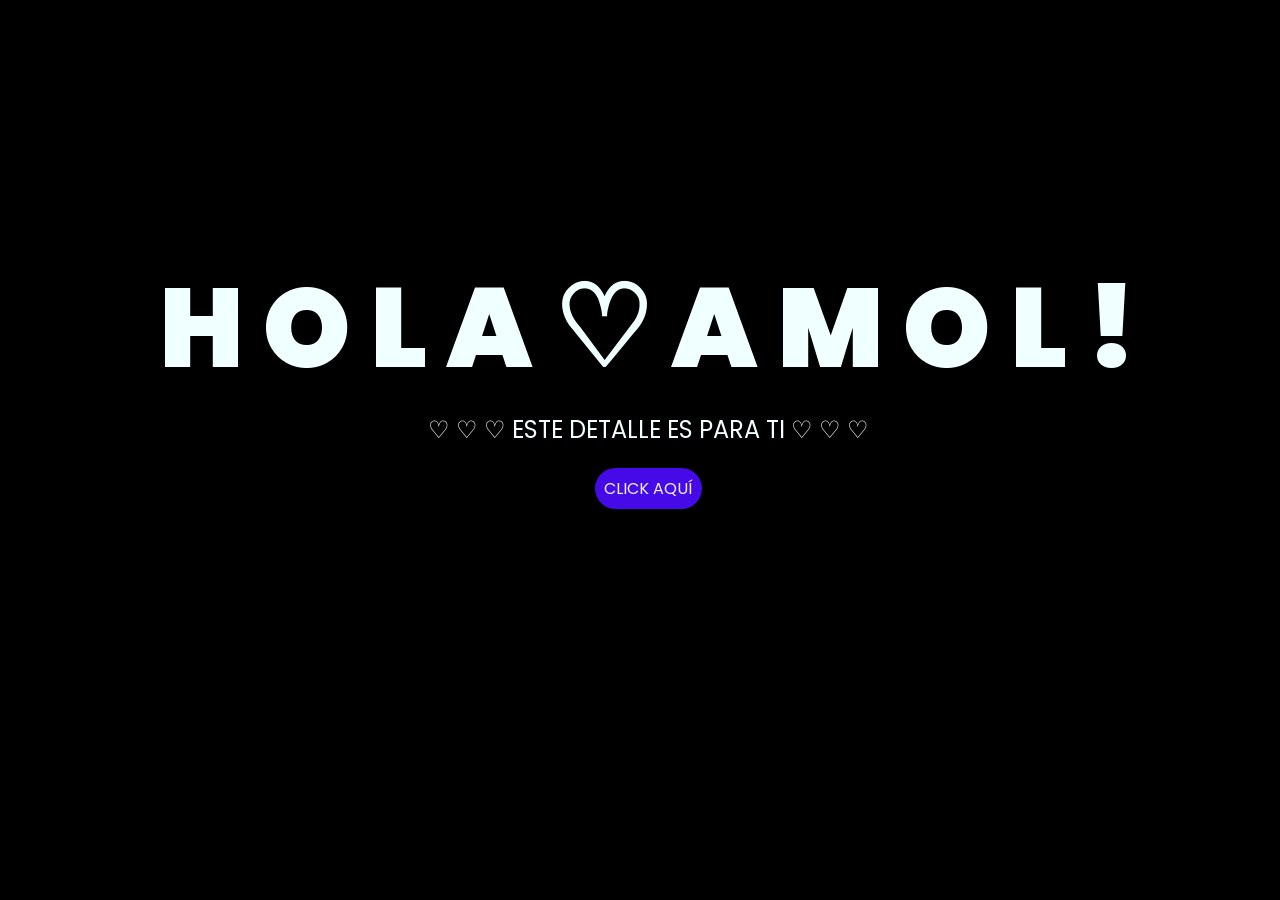
<file: index.html>
<!DOCTYPE html>
<html lang="es">

<head>
    <meta charset="UTF-8">
    <meta http-equiv="X-UA-Compatible" content="IE=edge">
    <meta name="viewport" content="width=device-width, initial-scale=1.0">
    <link rel="stylesheet" href="css/style.css">
    <link rel="icon" href="img/flowers.png" type="image/x-icon">
    <title>Flowers</title>
</head>

<body>
    <div class="greetings">
        <span>H</span>
        <span>O</span>
        <span>L</span>
        <span>A</span>
        <span> ♡ </span>
        <span>A</span>
        <span>M</span>
        <span>O</span>
        <span>L</span>
        <span>!</span>
    </div>
    <div class="description">
        <span>♡ ♡ ♡ ESTE DETALLE ES PARA TI ♡ ♡ ♡</span>
    </div>
    <div class="button">
        <button class="botones">
            <a href="flower.html" style="color: #f1f1f1;">CLICK AQUÍ</a>
        </button>
    </div>

</body>

</html>
</file>
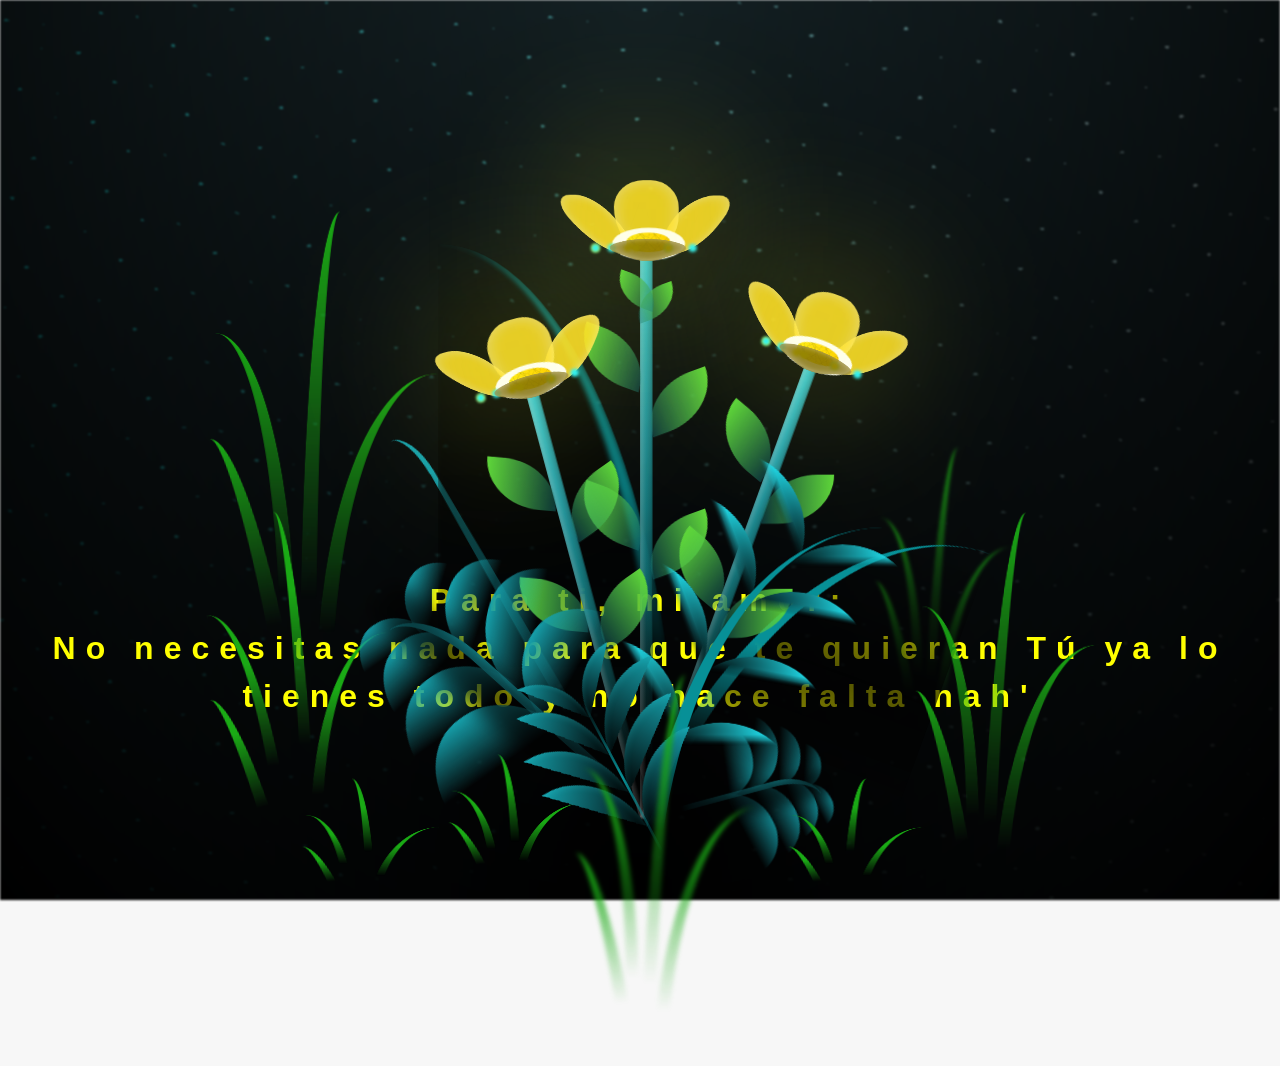
<file: flower.html>
<!DOCTYPE html>
<html lang="es">
  <head>
    <meta charset="UTF-8" />
    <meta http-equiv="X-UA-Compatible" content="IE=edge" />
    <meta name="viewport" content="width=device-width, initial-scale=1.0" />
    <link rel="stylesheet" href="css/main.css" />
    <link rel="icon" href="img/flowers.png" type="image/x-icon" />
    <title>Flower</title>
  </head>
  <body class="container">
    <audio src="sound/Hoobastank.mp3" autoplay></audio>
    <div id="lyrics">
     
    </div>
    <h1 class="titulo">Para ti, mi amor:<br>
      No necesitas nada para que te quieran Tú ya lo tienes todo y no hace falta nah'<br>
     
    </h1>
  
    <div class="night"></div>
    <div class="flowers">
      <div class="flower flower--1">
        <div class="flower__leafs flower__leafs--1">
          <div class="flower__leaf flower__leaf--1"></div>
          <div class="flower__leaf flower__leaf--2"></div>
          <div class="flower__leaf flower__leaf--3"></div>
          <div class="flower__leaf flower__leaf--4"></div>
          <div class="flower__white-circle"></div>

          <div class="flower__light flower__light--1"></div>
          <div class="flower__light flower__light--2"></div>
          <div class="flower__light flower__light--3"></div>
          <div class="flower__light flower__light--4"></div>
          <div class="flower__light flower__light--5"></div>
          <div class="flower__light flower__light--6"></div>
          <div class="flower__light flower__light--7"></div>
          <div class="flower__light flower__light--8"></div>
        </div>
        <div class="flower__line">
          <div class="flower__line__leaf flower__line__leaf--1"></div>
          <div class="flower__line__leaf flower__line__leaf--2"></div>
          <div class="flower__line__leaf flower__line__leaf--3"></div>
          <div class="flower__line__leaf flower__line__leaf--4"></div>
          <div class="flower__line__leaf flower__line__leaf--5"></div>
          <div class="flower__line__leaf flower__line__leaf--6"></div>
        </div>
      </div>

      <div class="flower flower--2">
        <div class="flower__leafs flower__leafs--2">
          <div class="flower__leaf flower__leaf--1"></div>
          <div class="flower__leaf flower__leaf--2"></div>
          <div class="flower__leaf flower__leaf--3"></div>
          <div class="flower__leaf flower__leaf--4"></div>
          <div class="flower__white-circle"></div>

          <div class="flower__light flower__light--1"></div>
          <div class="flower__light flower__light--2"></div>
          <div class="flower__light flower__light--3"></div>
          <div class="flower__light flower__light--4"></div>
          <div class="flower__light flower__light--5"></div>
          <div class="flower__light flower__light--6"></div>
          <div class="flower__light flower__light--7"></div>
          <div class="flower__light flower__light--8"></div>
        </div>
        <div class="flower__line">
          <div class="flower__line__leaf flower__line__leaf--1"></div>
          <div class="flower__line__leaf flower__line__leaf--2"></div>
          <div class="flower__line__leaf flower__line__leaf--3"></div>
          <div class="flower__line__leaf flower__line__leaf--4"></div>
        </div>
      </div>

      <div class="flower flower--3">
        <div class="flower__leafs flower__leafs--3">
          <div class="flower__leaf flower__leaf--1"></div>
          <div class="flower__leaf flower__leaf--2"></div>
          <div class="flower__leaf flower__leaf--3"></div>
          <div class="flower__leaf flower__leaf--4"></div>
          <div class="flower__white-circle"></div>

          <div class="flower__light flower__light--1"></div>
          <div class="flower__light flower__light--2"></div>
          <div class="flower__light flower__light--3"></div>
          <div class="flower__light flower__light--4"></div>
          <div class="flower__light flower__light--5"></div>
          <div class="flower__light flower__light--6"></div>
          <div class="flower__light flower__light--7"></div>
          <div class="flower__light flower__light--8"></div>
        </div>
        <div class="flower__line">
          <div class="flower__line__leaf flower__line__leaf--1"></div>
          <div class="flower__line__leaf flower__line__leaf--2"></div>
          <div class="flower__line__leaf flower__line__leaf--3"></div>
          <div class="flower__line__leaf flower__line__leaf--4"></div>
        </div>
      </div>

      <div class="grow-ans" style="--d: 1.2s">
        <div class="flower__g-long">
          <div class="flower__g-long__top"></div>
          <div class="flower__g-long__bottom"></div>
        </div>
      </div>

      <div class="growing-grass">
        <div class="flower__grass flower__grass--1">
          <div class="flower__grass--top"></div>
          <div class="flower__grass--bottom"></div>
          <div class="flower__grass__leaf flower__grass__leaf--1"></div>
          <div class="flower__grass__leaf flower__grass__leaf--2"></div>
          <div class="flower__grass__leaf flower__grass__leaf--3"></div>
          <div class="flower__grass__leaf flower__grass__leaf--4"></div>
          <div class="flower__grass__leaf flower__grass__leaf--5"></div>
          <div class="flower__grass__leaf flower__grass__leaf--6"></div>
          <div class="flower__grass__leaf flower__grass__leaf--7"></div>
          <div class="flower__grass__leaf flower__grass__leaf--8"></div>
          <div class="flower__grass__overlay"></div>
        </div>
      </div>

      <div class="growing-grass">
        <div class="flower__grass flower__grass--2">
          <div class="flower__grass--top"></div>
          <div class="flower__grass--bottom"></div>
          <div class="flower__grass__leaf flower__grass__leaf--1"></div>
          <div class="flower__grass__leaf flower__grass__leaf--2"></div>
          <div class="flower__grass__leaf flower__grass__leaf--3"></div>
          <div class="flower__grass__leaf flower__grass__leaf--4"></div>
          <div class="flower__grass__leaf flower__grass__leaf--5"></div>
          <div class="flower__grass__leaf flower__grass__leaf--6"></div>
          <div class="flower__grass__leaf flower__grass__leaf--7"></div>
          <div class="flower__grass__leaf flower__grass__leaf--8"></div>
          <div class="flower__grass__overlay"></div>
        </div>
      </div>

      <div class="grow-ans" style="--d: 2.4s">
        <div class="flower__g-right flower__g-right--1">
          <div class="leaf"></div>
        </div>
      </div>

      <div class="grow-ans" style="--d: 2.8s">
        <div class="flower__g-right flower__g-right--2">
          <div class="leaf"></div>
        </div>
      </div>

      <div class="grow-ans" style="--d: 2.8s">
        <div class="flower__g-front">
          <div
            class="flower__g-front__leaf-wrapper flower__g-front__leaf-wrapper--1"
          >
            <div class="flower__g-front__leaf"></div>
          </div>
          <div
            class="flower__g-front__leaf-wrapper flower__g-front__leaf-wrapper--2"
          >
            <div class="flower__g-front__leaf"></div>
          </div>
          <div
            class="flower__g-front__leaf-wrapper flower__g-front__leaf-wrapper--3"
          >
            <div class="flower__g-front__leaf"></div>
          </div>
          <div
            class="flower__g-front__leaf-wrapper flower__g-front__leaf-wrapper--4"
          >
            <div class="flower__g-front__leaf"></div>
          </div>
          <div
            class="flower__g-front__leaf-wrapper flower__g-front__leaf-wrapper--5"
          >
            <div class="flower__g-front__leaf"></div>
          </div>
          <div
            class="flower__g-front__leaf-wrapper flower__g-front__leaf-wrapper--6"
          >
            <div class="flower__g-front__leaf"></div>
          </div>
          <div
            class="flower__g-front__leaf-wrapper flower__g-front__leaf-wrapper--7"
          >
            <div class="flower__g-front__leaf"></div>
          </div>
          <div
            class="flower__g-front__leaf-wrapper flower__g-front__leaf-wrapper--8"
          >
            <div class="flower__g-front__leaf"></div>
          </div>
          <div class="flower__g-front__line"></div>
        </div>
      </div>

      <div class="grow-ans" style="--d: 3.2s">
        <div class="flower__g-fr">
          <div class="leaf"></div>
          <div class="flower__g-fr__leaf flower__g-fr__leaf--1"></div>
          <div class="flower__g-fr__leaf flower__g-fr__leaf--2"></div>
          <div class="flower__g-fr__leaf flower__g-fr__leaf--3"></div>
          <div class="flower__g-fr__leaf flower__g-fr__leaf--4"></div>
          <div class="flower__g-fr__leaf flower__g-fr__leaf--5"></div>
          <div class="flower__g-fr__leaf flower__g-fr__leaf--6"></div>
          <div class="flower__g-fr__leaf flower__g-fr__leaf--7"></div>
          <div class="flower__g-fr__leaf flower__g-fr__leaf--8"></div>
        </div>
      </div>

      <div class="long-g long-g--0">
        <div class="grow-ans" style="--d: 3s">
          <div class="leaf leaf--0"></div>
        </div>
        <div class="grow-ans" style="--d: 2.2s">
          <div class="leaf leaf--1"></div>
        </div>
        <div class="grow-ans" style="--d: 3.4s">
          <div class="leaf leaf--2"></div>
        </div>
        <div class="grow-ans" style="--d: 3.6s">
          <div class="leaf leaf--3"></div>
        </div>
      </div>

      <div class="long-g long-g--1">
        <div class="grow-ans" style="--d: 3.6s">
          <div class="leaf leaf--0"></div>
        </div>
        <div class="grow-ans" style="--d: 3.8s">
          <div class="leaf leaf--1"></div>
        </div>
        <div class="grow-ans" style="--d: 4s">
          <div class="leaf leaf--2"></div>
        </div>
        <div class="grow-ans" style="--d: 4.2s">
          <div class="leaf leaf--3"></div>
        </div>
      </div>

      <div class="long-g long-g--2">
        <div class="grow-ans" style="--d: 4s">
          <div class="leaf leaf--0"></div>
        </div>
        <div class="grow-ans" style="--d: 4.2s">
          <div class="leaf leaf--1"></div>
        </div>
        <div class="grow-ans" style="--d: 4.4s">
          <div class="leaf leaf--2"></div>
        </div>
        <div class="grow-ans" style="--d: 4.6s">
          <div class="leaf leaf--3"></div>
        </div>
      </div>

      <div class="long-g long-g--3">
        <div class="grow-ans" style="--d: 4s">
          <div class="leaf leaf--0"></div>
        </div>
        <div class="grow-ans" style="--d: 4.2s">
          <div class="leaf leaf--1"></div>
        </div>
        <div class="grow-ans" style="--d: 3s">
          <div class="leaf leaf--2"></div>
        </div>
        <div class="grow-ans" style="--d: 3.6s">
          <div class="leaf leaf--3"></div>
        </div>
      </div>

      <div class="long-g long-g--4">
        <div class="grow-ans" style="--d: 4s">
          <div class="leaf leaf--0"></div>
        </div>
        <div class="grow-ans" style="--d: 4.2s">
          <div class="leaf leaf--1"></div>
        </div>
        <div class="grow-ans" style="--d: 3s">
          <div class="leaf leaf--2"></div>
        </div>
        <div class="grow-ans" style="--d: 3.6s">
          <div class="leaf leaf--3"></div>
        </div>
      </div>

      <div class="long-g long-g--5">
        <div class="grow-ans" style="--d: 4s">
          <div class="leaf leaf--0"></div>
        </div>
        <div class="grow-ans" style="--d: 4.2s">
          <div class="leaf leaf--1"></div>
        </div>
        <div class="grow-ans" style="--d: 3s">
          <div class="leaf leaf--2"></div>
        </div>
        <div class="grow-ans" style="--d: 3.6s">
          <div class="leaf leaf--3"></div>
        </div>
      </div>

      <div class="long-g long-g--6">
        <div class="grow-ans" style="--d: 4.2s">
          <div class="leaf leaf--0"></div>
        </div>
        <div class="grow-ans" style="--d: 4.4s">
          <div class="leaf leaf--1"></div>
        </div>
        <div class="grow-ans" style="--d: 4.6s">
          <div class="leaf leaf--2"></div>
        </div>
        <div class="grow-ans" style="--d: 4.8s">
          <div class="leaf leaf--3"></div>
        </div>
      </div>

      <div class="long-g long-g--7">
        <div class="grow-ans" style="--d: 3s">
          <div class="leaf leaf--0"></div>
        </div>
        <div class="grow-ans" style="--d: 3.2s">
          <div class="leaf leaf--1"></div>
        </div>
        <div class="grow-ans" style="--d: 3.5s">
          <div class="leaf leaf--2"></div>
        </div>
        <div class="grow-ans" style="--d: 3.6s">
          <div class="leaf leaf--3"></div>
        </div>
      </div>
    </div>
    <script src="anim.js"></script>
    <script src="main.js"></script>
  </body>
</html>
</file>
<file: css/style.css>
@import url('https://fonts.googleapis.com/css2?family=Poppins:ital,wght@0,500;1,900&display=swap');
*{
    font-family: 'Poppins',cursive;
}
body{
    color: azure;
    width: 100%;
    height: 82vh;
    display: flex;
    flex-direction: column;
    align-items: center;
    justify-content: center;
    background-color: black;
    /* padding-top: -30; */
}

.botones{
    padding: 9px;
    border-radius: 80px;
    background-color: transparent;
    border: none;
}

.botones a{
    background-color: #460ae9;
    padding: 9px;
    border-radius: 80px;
    -webkit-border-radius: 80px;
    -moz-border-radius: 80px;
    -ms-border-radius: 80px;
    -o-border-radius: 80px;

}

.botones a:focus{
    background-color: rgb(50, 194, 194);
}

.greetings{
    font-size: 7rem;
    font-weight: 900;
}
.greetings > span{
    animation: glow 2.5s ease-in-out infinite;
}
@keyframes glow{
    0%, 100%{
        color: #fff;
        text-shadow: 0 0 12px #39c6d6, 0 0 50px #39c6d6, 0 0 100px #39c6d6;
    }
    10%, 90%{
        color: #111;
        text-shadow: none;
    }
}
.greetings > span:nth-child(2){
    animation-delay: .2s ;
}
.greetings > span:nth-child(3){
    animation-delay: .4s ;
}
.greetings > span:nth-child(4){
    animation-delay: .6s ;
}
.greetings > span:nth-child(5){
    animation-delay: .8s ;
}
.greetings > span:nth-child(6){
    animation-delay: 1s ;
}
.greetings > span:nth-child(7){
    animation-delay: 1.2s ;
}
.greetings > span:nth-child(8){
    animation-delay: 1.4s ;
}
.greetings > span:nth-child(9){
    animation-delay: 1.6s ;
}
.greetings > span:nth-child(10){
    animation-delay: 1.8s ;
}
.greetings > span:nth-child(11){
    animation-delay: 2s ;
}
.description{
    font-size: 1.5rem;
    margin-bottom: 20px;
}

.button a{
    text-decoration: none;
    font-size: 1rem;
    color: #111;
}

@media screen and (max-width:574px){
    .greetings{
        display: block;
        font-size: 4rem;
        font-weight: 800;
        text-align: center;
    }
    .description{
        font-size: 2rem;
    }
    
    .button a{
        font-size: 1rem;
    }
}
</file>
<file: css/main.css>
*,
*::after,
*::before {
  padding: 0;
  margin: 0;
  box-sizing: border-box;
}

:root {
  --dark-color: #000;
}

body {
  display: flex;
  align-items: flex-end;
  justify-content: center;
  min-height: 100vh;
  background-color: var(--dark-color);
  overflow: hidden;
  perspective: 1000px;
}

#lyrics {
  font-size: 28px;
  font-family: "Franklin Gothic Medium", "Arial Narrow", Arial, sans-serif;
  color: white;
  position: absolute;
  margin-bottom: 20%;
  z-index: 1;
  font-weight: bold;
  letter-spacing: 4px;
}
@media only screen and (max-width: 600px) {
  /* Estilos específicos para dispositivos con un ancho máximo de 600px */
  #lyrics {
      font-size: 14px; /* Reduce el tamaño del texto para dispositivos más pequeños */
      margin-bottom: 530px;
      letter-spacing: 3px;
  }

}
.titulo {
  margin-bottom: 180px;
  font-family: "Arial Narrow", Arial, sans-serif;
  color: yellow;
  position: absolute;
  font-weight: bold;
  letter-spacing: 10px;
  opacity: 0;
  animation: fadeIn 3s ease-in-out forwards;
  text-align: center;
}
@keyframes fadeIn {
  from {
    opacity: 0;
  }
  to {
    opacity: 1;
  }
}

.night {
  z-index: -1;
  position: absolute;
  left: 50%;
  top: 0;
  transform: translateX(-50%);
  width: 100%;
  height: 100%;
  filter: blur(0.1vmin);
  background-image: radial-gradient(
      ellipse at top,
      transparent 0%,
      var(--dark-color)
    ),
    radial-gradient(
      ellipse at bottom,
      var(--dark-color),
      rgba(145, 233, 255, 0.2)
    ),
    repeating-linear-gradient(
      220deg,
      rgb(0, 0, 0) 0px,
      rgb(0, 0, 0) 19px,
      transparent 19px,
      transparent 22px
    ),
    repeating-linear-gradient(
      189deg,
      rgb(0, 0, 0) 0px,
      rgb(0, 0, 0) 19px,
      transparent 19px,
      transparent 22px
    ),
    repeating-linear-gradient(
      148deg,
      rgb(0, 0, 0) 0px,
      rgb(0, 0, 0) 19px,
      transparent 19px,
      transparent 22px
    ),
    linear-gradient(90deg, rgb(0, 255, 250), rgb(240, 240, 240));
}

.flowers {
  position: relative;
  transform: scale(0.9);
  /*margin-bottom: 100px;
  */
}

@media only screen and (max-width: 600px) {
  /* Estilos específicos para dispositivos con un ancho máximo de 600px */
.flowers {
      font-size: 14px;
      margin-bottom: 35%;
      letter-spacing: 3px;
      transform: scale(1.0);
}

}

.flower {
  position: absolute;
  bottom: 10vmin;
  transform-origin: bottom center;
  z-index: 10;
  --fl-speed: 0.8s;
}
.flower--1 {
  -webkit-animation: moving-flower-1 4s linear infinite;
  animation: moving-flower-1 4s linear infinite;
}
.flower--1 .flower__line {
  height: 70vmin;
  -webkit-animation-delay: 0.3s;
  animation-delay: 0.3s;
}
.flower--1 .flower__line__leaf--1 {
  -webkit-animation: blooming-leaf-right var(--fl-speed) 1.6s backwards;
  animation: blooming-leaf-right var(--fl-speed) 1.6s backwards;
}
.flower--1 .flower__line__leaf--2 {
  -webkit-animation: blooming-leaf-right var(--fl-speed) 1.4s backwards;
  animation: blooming-leaf-right var(--fl-speed) 1.4s backwards;
}
.flower--1 .flower__line__leaf--3 {
  -webkit-animation: blooming-leaf-left var(--fl-speed) 1.2s backwards;
  animation: blooming-leaf-left var(--fl-speed) 1.2s backwards;
}
.flower--1 .flower__line__leaf--4 {
  -webkit-animation: blooming-leaf-left var(--fl-speed) 1s backwards;
  animation: blooming-leaf-left var(--fl-speed) 1s backwards;
}
.flower--1 .flower__line__leaf--5 {
  -webkit-animation: blooming-leaf-right var(--fl-speed) 1.8s backwards;
  animation: blooming-leaf-right var(--fl-speed) 1.8s backwards;
}
.flower--1 .flower__line__leaf--6 {
  -webkit-animation: blooming-leaf-left var(--fl-speed) 2s backwards;
  animation: blooming-leaf-left var(--fl-speed) 2s backwards;
}
.flower--2 {
  left: 50%;
  transform: rotate(20deg);
  -webkit-animation: moving-flower-2 4s linear infinite;
  animation: moving-flower-2 4s linear infinite;
}
.flower--2 .flower__line {
  height: 60vmin;
  -webkit-animation-delay: 0.6s;
  animation-delay: 0.6s;
}
.flower--2 .flower__line__leaf--1 {
  -webkit-animation: blooming-leaf-right var(--fl-speed) 1.9s backwards;
  animation: blooming-leaf-right var(--fl-speed) 1.9s backwards;
}
.flower--2 .flower__line__leaf--2 {
  -webkit-animation: blooming-leaf-right var(--fl-speed) 1.7s backwards;
  animation: blooming-leaf-right var(--fl-speed) 1.7s backwards;
}
.flower--2 .flower__line__leaf--3 {
  -webkit-animation: blooming-leaf-left var(--fl-speed) 1.5s backwards;
  animation: blooming-leaf-left var(--fl-speed) 1.5s backwards;
}
.flower--2 .flower__line__leaf--4 {
  -webkit-animation: blooming-leaf-left var(--fl-speed) 1.3s backwards;
  animation: blooming-leaf-left var(--fl-speed) 1.3s backwards;
}
.flower--3 {
  left: 50%;
  transform: rotate(-15deg);
  -webkit-animation: moving-flower-3 4s linear infinite;
  animation: moving-flower-3 4s linear infinite;
}
.flower--3 .flower__line {
  -webkit-animation-delay: 0.9s;
  animation-delay: 0.9s;
}
.flower--3 .flower__line__leaf--1 {
  -webkit-animation: blooming-leaf-right var(--fl-speed) 2.5s backwards;
  animation: blooming-leaf-right var(--fl-speed) 2.5s backwards;
}
.flower--3 .flower__line__leaf--2 {
  -webkit-animation: blooming-leaf-right var(--fl-speed) 2.3s backwards;
  animation: blooming-leaf-right var(--fl-speed) 2.3s backwards;
}
.flower--3 .flower__line__leaf--3 {
  -webkit-animation: blooming-leaf-left var(--fl-speed) 2.1s backwards;
  animation: blooming-leaf-left var(--fl-speed) 2.1s backwards;
}
.flower--3 .flower__line__leaf--4 {
  -webkit-animation: blooming-leaf-left var(--fl-speed) 1.9s backwards;
  animation: blooming-leaf-left var(--fl-speed) 1.9s backwards;
}
.flower__leafs {
  position: relative;
  -webkit-animation: blooming-flower 2s backwards;
  animation: blooming-flower 2s backwards;
}
.flower__leafs--1 {
  -webkit-animation-delay: 1.1s;
  animation-delay: 1.1s;
}
.flower__leafs--2 {
  -webkit-animation-delay: 1.4s;
  animation-delay: 1.4s;
}
.flower__leafs--3 {
  -webkit-animation-delay: 1.7s;
  animation-delay: 1.7s;
}
.flower__leafs::after {
  content: "";
  position: absolute;
  left: 0;
  top: 0;
  transform: translate(-50%, -100%);
  width: 8vmin;
  height: 8vmin;
  background-color: #f9fd25;
  /* background-color: #fd2525; */
  filter: blur(10vmin);
}
.flower__leaf {
  position: absolute;
  bottom: 0;
  left: 50%;
  width: 8vmin;
  height: 11vmin;
  border-radius: 51% 49% 47% 53%/44% 45% 55% 69%;
  background-color: #253bfd;
  background-color: #fddd25;
  transform-origin: bottom center;
  opacity: 0.9;
  box-shadow: inset 0 0 2vmin rgba(255, 255, 255, 0.5);
}
.flower__leaf--1 {
  transform: translate(-10%, 1%) rotateY(40deg) rotateX(-50deg);
}
.flower__leaf--2 {
  transform: translate(-50%, -4%) rotateX(40deg);
}
.flower__leaf--3 {
  transform: translate(-90%, 0%) rotateY(45deg) rotateX(50deg);
}
.flower__leaf--4 {
  width: 8vmin;
  height: 8vmin;
  transform-origin: bottom left;
  border-radius: 4vmin 10vmin 4vmin 4vmin;
  transform: translate(0%, 18%) rotateX(70deg) rotate(-43deg);
  background-color: #7c6901;
  z-index: 1;
  opacity: 0.8;
}
.flower__white-circle {
  position: absolute;
  left: -3.5vmin;
  top: -3vmin;
  width: 9vmin;
  height: 4vmin;
  border-radius: 50%;
  background-color: #fff;
}
.flower__white-circle::after {
  content: "";
  position: absolute;
  left: 50%;
  top: 45%;
  transform: translate(-50%, -50%);
  width: 60%;
  height: 60%;
  border-radius: inherit;
  background-image: repeating-linear-gradient(
      135deg,
      rgba(0, 0, 0, 0.03) 0px,
      rgba(0, 0, 0, 0.03) 1px,
      transparent 1px,
      transparent 12px
    ),
    repeating-linear-gradient(
      45deg,
      rgba(0, 0, 0, 0.03) 0px,
      rgba(0, 0, 0, 0.03) 1px,
      transparent 1px,
      transparent 12px
    ),
    repeating-linear-gradient(
      67.5deg,
      rgba(0, 0, 0, 0.03) 0px,
      rgba(0, 0, 0, 0.03) 1px,
      transparent 1px,
      transparent 12px
    ),
    repeating-linear-gradient(
      135deg,
      rgba(0, 0, 0, 0.03) 0px,
      rgba(0, 0, 0, 0.03) 1px,
      transparent 1px,
      transparent 12px
    ),
    repeating-linear-gradient(
      45deg,
      rgba(0, 0, 0, 0.03) 0px,
      rgba(0, 0, 0, 0.03) 1px,
      transparent 1px,
      transparent 12px
    ),
    repeating-linear-gradient(
      112.5deg,
      rgba(0, 0, 0, 0.03) 0px,
      rgba(0, 0, 0, 0.03) 1px,
      transparent 1px,
      transparent 12px
    ),
    repeating-linear-gradient(
      112.5deg,
      rgba(0, 0, 0, 0.03) 0px,
      rgba(0, 0, 0, 0.03) 1px,
      transparent 1px,
      transparent 12px
    ),
    repeating-linear-gradient(
      45deg,
      rgba(0, 0, 0, 0.03) 0px,
      rgba(0, 0, 0, 0.03) 1px,
      transparent 1px,
      transparent 12px
    ),
    repeating-linear-gradient(
      22.5deg,
      rgba(0, 0, 0, 0.03) 0px,
      rgba(0, 0, 0, 0.03) 1px,
      transparent 1px,
      transparent 12px
    ),
    repeating-linear-gradient(
      45deg,
      rgba(0, 0, 0, 0.03) 0px,
      rgba(0, 0, 0, 0.03) 1px,
      transparent 1px,
      transparent 12px
    ),
    repeating-linear-gradient(
      22.5deg,
      rgba(0, 0, 0, 0.03) 0px,
      rgba(0, 0, 0, 0.03) 1px,
      transparent 1px,
      transparent 12px
    ),
    repeating-linear-gradient(
      135deg,
      rgba(0, 0, 0, 0.03) 0px,
      rgba(0, 0, 0, 0.03) 1px,
      transparent 1px,
      transparent 12px
    ),
    repeating-linear-gradient(
      157.5deg,
      rgba(0, 0, 0, 0.03) 0px,
      rgba(0, 0, 0, 0.03) 1px,
      transparent 1px,
      transparent 12px
    ),
    repeating-linear-gradient(
      67.5deg,
      rgba(0, 0, 0, 0.03) 0px,
      rgba(0, 0, 0, 0.03) 1px,
      transparent 1px,
      transparent 12px
    ),
    repeating-linear-gradient(
      67.5deg,
      rgba(0, 0, 0, 0.03) 0px,
      rgba(0, 0, 0, 0.03) 1px,
      transparent 1px,
      transparent 12px
    ),
    linear-gradient(90deg, rgb(255, 235, 18), rgb(255, 206, 0));
}
.flower__line {
  height: 55vmin;
  width: 1.5vmin;
  background-image: linear-gradient(
      to left,
      rgba(0, 0, 0, 0.2),
      transparent,
      rgba(255, 255, 255, 0.2)
    ),
    linear-gradient(to top, transparent 10%, #14757a, #39c6d6);
  box-shadow: inset 0 0 2px rgba(0, 0, 0, 0.5);
  -webkit-animation: grow-flower-tree 4s backwards;
  animation: grow-flower-tree 4s backwards;
}
.flower__line__leaf {
  --w: 7vmin;
  --h: calc(var(--w) + 2vmin);
  position: absolute;
  top: 20%;
  left: 90%;
  width: var(--w);
  height: var(--h);
  border-top-right-radius: var(--h);
  border-bottom-left-radius: var(--h);
  background-image: linear-gradient(to top, rgba(20, 117, 122, 0.4), #5ed639);
}
.flower__line__leaf--1 {
  transform: rotate(70deg) rotateY(30deg);
}
.flower__line__leaf--2 {
  top: 45%;
  transform: rotate(70deg) rotateY(30deg);
}
.flower__line__leaf--3,
.flower__line__leaf--4,
.flower__line__leaf--6 {
  border-top-right-radius: 0;
  border-bottom-left-radius: 0;
  border-top-left-radius: var(--h);
  border-bottom-right-radius: var(--h);
  left: -460%;
  top: 12%;
  transform: rotate(-70deg) rotateY(30deg);
}
.flower__line__leaf--4 {
  top: 40%;
}
.flower__line__leaf--5 {
  top: 0;
  transform-origin: left;
  transform: rotate(70deg) rotateY(30deg) scale(0.6);
}
.flower__line__leaf--6 {
  top: -2%;
  left: -450%;
  transform-origin: right;
  transform: rotate(-70deg) rotateY(30deg) scale(0.6);
}
.flower__light {
  position: absolute;
  bottom: 0vmin;
  width: 1vmin;
  height: 1vmin;
  background-color: rgb(255, 251, 0);
  border-radius: 50%;
  filter: blur(0.2vmin);
  -webkit-animation: light-ans 4s linear infinite backwards;
  animation: light-ans 4s linear infinite backwards;
}
.flower__light:nth-child(odd) {
  background-color: #23f0ff;
}
.flower__light--1 {
  left: -2vmin;
  -webkit-animation-delay: 1s;
  animation-delay: 1s;
}
.flower__light--2 {
  left: 3vmin;
  -webkit-animation-delay: 0.5s;
  animation-delay: 0.5s;
}
.flower__light--3 {
  left: -6vmin;
  -webkit-animation-delay: 0.3s;
  animation-delay: 0.3s;
}
.flower__light--4 {
  left: 6vmin;
  -webkit-animation-delay: 0.9s;
  animation-delay: 0.9s;
}
.flower__light--5 {
  left: -1vmin;
  -webkit-animation-delay: 1.5s;
  animation-delay: 1.5s;
}
.flower__light--6 {
  left: -4vmin;
  -webkit-animation-delay: 3s;
  animation-delay: 3s;
}
.flower__light--7 {
  left: 3vmin;
  -webkit-animation-delay: 2s;
  animation-delay: 2s;
}
.flower__light--8 {
  left: -6vmin;
  -webkit-animation-delay: 3.5s;
  animation-delay: 3.5s;
}
.flower__grass {
  --c: #159faa;
  --line-w: 1.5vmin;
  position: absolute;
  bottom: 12vmin;
  left: -7vmin;
  display: flex;
  flex-direction: column;
  align-items: flex-end;
  z-index: 20;
  transform-origin: bottom center;
  transform: rotate(-48deg) rotateY(40deg);
}
.flower__grass--1 {
  -webkit-animation: moving-grass 2s linear infinite;
  animation: moving-grass 2s linear infinite;
}
.flower__grass--2 {
  left: 2vmin;
  bottom: 10vmin;
  transform: scale(0.5) rotate(75deg) rotateX(10deg) rotateY(-200deg);
  opacity: 0.8;
  z-index: 0;
  -webkit-animation: moving-grass--2 1.5s linear infinite;
  animation: moving-grass--2 1.5s linear infinite;
}
.flower__grass--top {
  width: 7vmin;
  height: 10vmin;
  border-top-right-radius: 100%;
  border-right: var(--line-w) solid var(--c);
  transform-origin: bottom center;
  transform: rotate(-2deg);
}
.flower__grass--bottom {
  margin-top: -2px;
  width: var(--line-w);
  height: 25vmin;
  background-image: linear-gradient(to top, transparent, var(--c));
}
.flower__grass__leaf {
  --size: 10vmin;
  position: absolute;
  width: calc(var(--size) * 2.1);
  height: var(--size);
  border-top-left-radius: var(--size);
  border-top-right-radius: var(--size);
  background-image: linear-gradient(
    to top,
    transparent,
    transparent 30%,
    var(--c)
  );
  z-index: 100;
}
.flower__grass__leaf--1 {
  top: -6%;
  left: 30%;
  --size: 6vmin;
  transform: rotate(-20deg);
  -webkit-animation: growing-grass-ans--1 2s 2.6s backwards;
  animation: growing-grass-ans--1 2s 2.6s backwards;
}
@-webkit-keyframes growing-grass-ans--1 {
  0% {
    transform-origin: bottom left;
    transform: rotate(-20deg) scale(0);
  }
}
@keyframes growing-grass-ans--1 {
  0% {
    transform-origin: bottom left;
    transform: rotate(-20deg) scale(0);
  }
}
.flower__grass__leaf--2 {
  top: -5%;
  left: -110%;
  --size: 6vmin;
  transform: rotate(10deg);
  -webkit-animation: growing-grass-ans--2 2s 2.4s linear backwards;
  animation: growing-grass-ans--2 2s 2.4s linear backwards;
}
@-webkit-keyframes growing-grass-ans--2 {
  0% {
    transform-origin: bottom right;
    transform: rotate(10deg) scale(0);
  }
}
@keyframes growing-grass-ans--2 {
  0% {
    transform-origin: bottom right;
    transform: rotate(10deg) scale(0);
  }
}
.flower__grass__leaf--3 {
  top: 5%;
  left: 60%;
  --size: 8vmin;
  transform: rotate(-18deg) rotateX(-20deg);
  -webkit-animation: growing-grass-ans--3 2s 2.2s linear backwards;
  animation: growing-grass-ans--3 2s 2.2s linear backwards;
}
@-webkit-keyframes growing-grass-ans--3 {
  0% {
    transform-origin: bottom left;
    transform: rotate(-18deg) rotateX(-20deg) scale(0);
  }
}
@keyframes growing-grass-ans--3 {
  0% {
    transform-origin: bottom left;
    transform: rotate(-18deg) rotateX(-20deg) scale(0);
  }
}
.flower__grass__leaf--4 {
  top: 6%;
  left: -135%;
  --size: 8vmin;
  transform: rotate(2deg);
  -webkit-animation: growing-grass-ans--4 2s 2s linear backwards;
  animation: growing-grass-ans--4 2s 2s linear backwards;
}
@-webkit-keyframes growing-grass-ans--4 {
  0% {
    transform-origin: bottom right;
    transform: rotate(2deg) scale(0);
  }
}
@keyframes growing-grass-ans--4 {
  0% {
    transform-origin: bottom right;
    transform: rotate(2deg) scale(0);
  }
}
.flower__grass__leaf--5 {
  top: 20%;
  left: 60%;
  --size: 10vmin;
  transform: rotate(-24deg) rotateX(-20deg);
  -webkit-animation: growing-grass-ans--5 2s 1.8s linear backwards;
  animation: growing-grass-ans--5 2s 1.8s linear backwards;
}
@-webkit-keyframes growing-grass-ans--5 {
  0% {
    transform-origin: bottom left;
    transform: rotate(-24deg) rotateX(-20deg) scale(0);
  }
}
@keyframes growing-grass-ans--5 {
  0% {
    transform-origin: bottom left;
    transform: rotate(-24deg) rotateX(-20deg) scale(0);
  }
}
.flower__grass__leaf--6 {
  top: 22%;
  left: -180%;
  --size: 10vmin;
  transform: rotate(10deg);
  -webkit-animation: growing-grass-ans--6 2s 1.6s linear backwards;
  animation: growing-grass-ans--6 2s 1.6s linear backwards;
}
@-webkit-keyframes growing-grass-ans--6 {
  0% {
    transform-origin: bottom right;
    transform: rotate(10deg) scale(0);
  }
}
@keyframes growing-grass-ans--6 {
  0% {
    transform-origin: bottom right;
    transform: rotate(10deg) scale(0);
  }
}
.flower__grass__leaf--7 {
  top: 39%;
  left: 70%;
  --size: 10vmin;
  transform: rotate(-10deg);
  -webkit-animation: growing-grass-ans--7 2s 1.4s linear backwards;
  animation: growing-grass-ans--7 2s 1.4s linear backwards;
}
@-webkit-keyframes growing-grass-ans--7 {
  0% {
    transform-origin: bottom left;
    transform: rotate(-10deg) scale(0);
  }
}
@keyframes growing-grass-ans--7 {
  0% {
    transform-origin: bottom left;
    transform: rotate(-10deg) scale(0);
  }
}
.flower__grass__leaf--8 {
  top: 40%;
  left: -215%;
  --size: 11vmin;
  transform: rotate(10deg);
  -webkit-animation: growing-grass-ans--8 2s 1.2s linear backwards;
  animation: growing-grass-ans--8 2s 1.2s linear backwards;
}
@-webkit-keyframes growing-grass-ans--8 {
  0% {
    transform-origin: bottom right;
    transform: rotate(10deg) scale(0);
  }
}
@keyframes growing-grass-ans--8 {
  0% {
    transform-origin: bottom right;
    transform: rotate(10deg) scale(0);
  }
}
.flower__grass__overlay {
  position: absolute;
  top: -10%;
  right: 0%;
  width: 100%;
  height: 100%;
  background-color: rgba(0, 0, 0, 0.6);
  filter: blur(1.5vmin);
  z-index: 100;
}
.flower__g-long {
  --w: 2vmin;
  --h: 6vmin;
  --c: #159faa;
  position: absolute;
  bottom: 10vmin;
  left: -3vmin;
  transform-origin: bottom center;
  transform: rotate(-30deg) rotateY(-20deg);
  display: flex;
  flex-direction: column;
  align-items: flex-end;
  -webkit-animation: flower-g-long-ans 3s linear infinite;
  animation: flower-g-long-ans 3s linear infinite;
}
@-webkit-keyframes flower-g-long-ans {
  0%,
  100% {
    transform: rotate(-30deg) rotateY(-20deg);
  }
  50% {
    transform: rotate(-32deg) rotateY(-20deg);
  }
}
@keyframes flower-g-long-ans {
  0%,
  100% {
    transform: rotate(-30deg) rotateY(-20deg);
  }
  50% {
    transform: rotate(-32deg) rotateY(-20deg);
  }
}
.flower__g-long__top {
  top: calc(var(--h) * -1);
  width: calc(var(--w) + 1vmin);
  height: var(--h);
  border-top-right-radius: 100%;
  border-right: 0.7vmin solid var(--c);
  transform: translate(-0.7vmin, 1vmin);
}
.flower__g-long__bottom {
  width: var(--w);
  height: 50vmin;
  transform-origin: bottom center;
  background-image: linear-gradient(to top, transparent 30%, var(--c));
  box-shadow: inset 0 0 2px rgba(0, 0, 0, 0.5);
  -webkit-clip-path: polygon(35% 0, 65% 1%, 100% 100%, 0% 100%);
  clip-path: polygon(35% 0, 65% 1%, 100% 100%, 0% 100%);
}
.flower__g-right {
  position: absolute;
  bottom: 6vmin;
  left: -2vmin;
  transform-origin: bottom left;
  transform: rotate(20deg);
}
.flower__g-right .leaf {
  width: 30vmin;
  height: 50vmin;
  border-top-left-radius: 100%;
  border-left: 2vmin solid #079097;
  background-image: linear-gradient(
    to bottom,
    transparent,
    var(--dark-color) 60%
  );
  -webkit-mask-image: linear-gradient(to top, transparent 30%, #079097 60%);
}
.flower__g-right--1 {
  -webkit-animation: flower-g-right-ans 2.5s linear infinite;
  animation: flower-g-right-ans 2.5s linear infinite;
}
.flower__g-right--2 {
  left: 5vmin;
  transform: rotateY(-180deg);
  -webkit-animation: flower-g-right-ans--2 3s linear infinite;
  animation: flower-g-right-ans--2 3s linear infinite;
}
.flower__g-right--2 .leaf {
  height: 75vmin;
  filter: blur(0.3vmin);
  opacity: 0.8;
}
@-webkit-keyframes flower-g-right-ans {
  0%,
  100% {
    transform: rotate(20deg);
  }
  50% {
    transform: rotate(24deg) rotateX(-20deg);
  }
}
@keyframes flower-g-right-ans {
  0%,
  100% {
    transform: rotate(20deg);
  }
  50% {
    transform: rotate(24deg) rotateX(-20deg);
  }
}
@-webkit-keyframes flower-g-right-ans--2 {
  0%,
  100% {
    transform: rotateY(-180deg) rotate(0deg) rotateX(-20deg);
  }
  50% {
    transform: rotateY(-180deg) rotate(6deg) rotateX(-20deg);
  }
}
@keyframes flower-g-right-ans--2 {
  0%,
  100% {
    transform: rotateY(-180deg) rotate(0deg) rotateX(-20deg);
  }
  50% {
    transform: rotateY(-180deg) rotate(6deg) rotateX(-20deg);
  }
}
.flower__g-front {
  position: absolute;
  bottom: 6vmin;
  left: 2.5vmin;
  z-index: 100;
  transform-origin: bottom center;
  transform: rotate(-28deg) rotateY(30deg) scale(1.04);
  -webkit-animation: flower__g-front-ans 2s linear infinite;
  animation: flower__g-front-ans 2s linear infinite;
}
@-webkit-keyframes flower__g-front-ans {
  0%,
  100% {
    transform: rotate(-28deg) rotateY(30deg) scale(1.04);
  }
  50% {
    transform: rotate(-35deg) rotateY(40deg) scale(1.04);
  }
}
@keyframes flower__g-front-ans {
  0%,
  100% {
    transform: rotate(-28deg) rotateY(30deg) scale(1.04);
  }
  50% {
    transform: rotate(-35deg) rotateY(40deg) scale(1.04);
  }
}
.flower__g-front__line {
  width: 0.3vmin;
  height: 20vmin;
  background-image: linear-gradient(
    to top,
    transparent,
    #079097,
    transparent 100%
  );
  position: relative;
}
.flower__g-front__leaf-wrapper {
  position: absolute;
  top: 0;
  left: 0;
  transform-origin: bottom left;
  transform: rotate(10deg);
}
.flower__g-front__leaf-wrapper:nth-child(even) {
  left: 0vmin;
  transform: rotateY(-180deg) rotate(5deg);
  -webkit-animation: flower__g-front__leaf-left-ans 1s ease-in backwards;
  animation: flower__g-front__leaf-left-ans 1s ease-in backwards;
}
.flower__g-front__leaf-wrapper:nth-child(odd) {
  -webkit-animation: flower__g-front__leaf-ans 1s ease-in backwards;
  animation: flower__g-front__leaf-ans 1s ease-in backwards;
}
.flower__g-front__leaf-wrapper--1 {
  top: -8vmin;
  transform: scale(0.7);
  -webkit-animation: flower__g-front__leaf-ans 1s 5.5s ease-in backwards !important;
  animation: flower__g-front__leaf-ans 1s 5.5s ease-in backwards !important;
}
.flower__g-front__leaf-wrapper--2 {
  top: -8vmin;
  transform: rotateY(-180deg) scale(0.7) !important;
  -webkit-animation: flower__g-front__leaf-left-ans-2 1s 4.6s ease-in backwards !important;
  animation: flower__g-front__leaf-left-ans-2 1s 4.6s ease-in backwards !important;
}
.flower__g-front__leaf-wrapper--3 {
  top: -3vmin;
  -webkit-animation: flower__g-front__leaf-ans 1s 4.6s ease-in backwards;
  animation: flower__g-front__leaf-ans 1s 4.6s ease-in backwards;
}
.flower__g-front__leaf-wrapper--4 {
  top: -3vmin;
  transform: rotateY(-180deg) scale(0.9) !important;
  -webkit-animation: flower__g-front__leaf-left-ans-2 1s 4.6s ease-in backwards !important;
  animation: flower__g-front__leaf-left-ans-2 1s 4.6s ease-in backwards !important;
}
@-webkit-keyframes flower__g-front__leaf-left-ans-2 {
  0% {
    transform: rotateY(-180deg) scale(0);
  }
}
@keyframes flower__g-front__leaf-left-ans-2 {
  0% {
    transform: rotateY(-180deg) scale(0);
  }
}
.flower__g-front__leaf-wrapper--5,
.flower__g-front__leaf-wrapper--6 {
  top: 2vmin;
}
.flower__g-front__leaf-wrapper--7,
.flower__g-front__leaf-wrapper--8 {
  top: 6.5vmin;
}
.flower__g-front__leaf-wrapper--2 {
  -webkit-animation-delay: 5.2s !important;
  animation-delay: 5.2s !important;
}
.flower__g-front__leaf-wrapper--3 {
  -webkit-animation-delay: 4.9s !important;
  animation-delay: 4.9s !important;
}
.flower__g-front__leaf-wrapper--5 {
  -webkit-animation-delay: 4.3s !important;
  animation-delay: 4.3s !important;
}
.flower__g-front__leaf-wrapper--6 {
  -webkit-animation-delay: 4.1s !important;
  animation-delay: 4.1s !important;
}
.flower__g-front__leaf-wrapper--7 {
  -webkit-animation-delay: 3.8s !important;
  animation-delay: 3.8s !important;
}
.flower__g-front__leaf-wrapper--8 {
  -webkit-animation-delay: 3.5s !important;
  animation-delay: 3.5s !important;
}
@-webkit-keyframes flower__g-front__leaf-ans {
  0% {
    transform: rotate(10deg) scale(0);
  }
}
@keyframes flower__g-front__leaf-ans {
  0% {
    transform: rotate(10deg) scale(0);
  }
}
@-webkit-keyframes flower__g-front__leaf-left-ans {
  0% {
    transform: rotateY(-180deg) rotate(5deg) scale(0);
  }
}
@keyframes flower__g-front__leaf-left-ans {
  0% {
    transform: rotateY(-180deg) rotate(5deg) scale(0);
  }
}
.flower__g-front__leaf {
  width: 10vmin;
  height: 10vmin;
  border-radius: 100% 0% 0% 100%/100% 100% 0% 0%;
  box-shadow: inset 0 2px 1vmin hsla(184deg, 97%, 58%, 0.2);
  background-image: linear-gradient(
      to bottom left,
      transparent,
      var(--dark-color)
    ),
    linear-gradient(to bottom right, #159faa 50%, transparent 50%, transparent);
  -webkit-mask-image: linear-gradient(
    to bottom right,
    #159faa 50%,
    transparent 50%,
    transparent
  );
  mask-image: linear-gradient(
    to bottom right,
    #159faa 50%,
    transparent 50%,
    transparent
  );
}
.flower__g-fr {
  position: absolute;
  bottom: -4vmin;
  left: vmin;
  transform-origin: bottom left;
  z-index: 10;
  -webkit-animation: flower__g-fr-ans 2s linear infinite;
  animation: flower__g-fr-ans 2s linear infinite;
}
@-webkit-keyframes flower__g-fr-ans {
  0%,
  100% {
    transform: rotate(2deg);
  }
  50% {
    transform: rotate(4deg);
  }
}
@keyframes flower__g-fr-ans {
  0%,
  100% {
    transform: rotate(2deg);
  }
  50% {
    transform: rotate(4deg);
  }
}
.flower__g-fr .leaf {
  width: 30vmin;
  height: 50vmin;
  border-top-left-radius: 100%;
  border-left: 2vmin solid #079097;
  -webkit-mask-image: linear-gradient(to top, transparent 25%, #079097 50%);
  position: relative;
  z-index: 1;
}
.flower__g-fr__leaf {
  position: absolute;
  top: 0;
  left: 0;
  width: 10vmin;
  height: 10vmin;
  border-radius: 100% 0% 0% 100%/100% 100% 0% 0%;
  box-shadow: inset 0 2px 1vmin hsla(184deg, 97%, 58%, 0.2);
  background-image: linear-gradient(
      to bottom left,
      transparent,
      var(--dark-color) 98%
    ),
    linear-gradient(to bottom right, #23f0ff 45%, transparent 50%, transparent);
  -webkit-mask-image: linear-gradient(
    135deg,
    #159faa 40%,
    transparent 50%,
    transparent
  );
}
.flower__g-fr__leaf--1 {
  left: 20vmin;
  transform: rotate(45deg);
  -webkit-animation: flower__g-fr-leaft-ans-1 0.5s 5.2s linear backwards;
  animation: flower__g-fr-leaft-ans-1 0.5s 5.2s linear backwards;
}
@-webkit-keyframes flower__g-fr-leaft-ans-1 {
  0% {
    transform-origin: left;
    transform: rotate(45deg) scale(0);
  }
}
@keyframes flower__g-fr-leaft-ans-1 {
  0% {
    transform-origin: left;
    transform: rotate(45deg) scale(0);
  }
}
.flower__g-fr__leaf--2 {
  left: 12vmin;
  top: -7vmin;
  transform: rotate(25deg) rotateY(-180deg);
  -webkit-animation: flower__g-fr-leaft-ans-6 0.5s 5s linear backwards;
  animation: flower__g-fr-leaft-ans-6 0.5s 5s linear backwards;
}
.flower__g-fr__leaf--3 {
  left: 15vmin;
  top: 6vmin;
  transform: rotate(55deg);
  -webkit-animation: flower__g-fr-leaft-ans-5 0.5s 4.8s linear backwards;
  animation: flower__g-fr-leaft-ans-5 0.5s 4.8s linear backwards;
}
.flower__g-fr__leaf--4 {
  left: 6vmin;
  top: -2vmin;
  transform: rotate(25deg) rotateY(-180deg);
  -webkit-animation: flower__g-fr-leaft-ans-6 0.5s 4.6s linear backwards;
  animation: flower__g-fr-leaft-ans-6 0.5s 4.6s linear backwards;
}
.flower__g-fr__leaf--5 {
  left: 10vmin;
  top: 14vmin;
  transform: rotate(55deg);
  -webkit-animation: flower__g-fr-leaft-ans-5 0.5s 4.4s linear backwards;
  animation: flower__g-fr-leaft-ans-5 0.5s 4.4s linear backwards;
}
@-webkit-keyframes flower__g-fr-leaft-ans-5 {
  0% {
    transform-origin: left;
    transform: rotate(55deg) scale(0);
  }
}
@keyframes flower__g-fr-leaft-ans-5 {
  0% {
    transform-origin: left;
    transform: rotate(55deg) scale(0);
  }
}
.flower__g-fr__leaf--6 {
  left: 0vmin;
  top: 6vmin;
  transform: rotate(25deg) rotateY(-180deg);
  -webkit-animation: flower__g-fr-leaft-ans-6 0.5s 4.2s linear backwards;
  animation: flower__g-fr-leaft-ans-6 0.5s 4.2s linear backwards;
}
@-webkit-keyframes flower__g-fr-leaft-ans-6 {
  0% {
    transform-origin: right;
    transform: rotate(25deg) rotateY(-180deg) scale(0);
  }
}
@keyframes flower__g-fr-leaft-ans-6 {
  0% {
    transform-origin: right;
    transform: rotate(25deg) rotateY(-180deg) scale(0);
  }
}
.flower__g-fr__leaf--7 {
  left: 5vmin;
  top: 22vmin;
  transform: rotate(45deg);
  -webkit-animation: flower__g-fr-leaft-ans-7 0.5s 4s linear backwards;
  animation: flower__g-fr-leaft-ans-7 0.5s 4s linear backwards;
}
@-webkit-keyframes flower__g-fr-leaft-ans-7 {
  0% {
    transform-origin: left;
    transform: rotate(45deg) scale(0);
  }
}
@keyframes flower__g-fr-leaft-ans-7 {
  0% {
    transform-origin: left;
    transform: rotate(45deg) scale(0);
  }
}
.flower__g-fr__leaf--8 {
  left: -4vmin;
  top: 15vmin;
  transform: rotate(15deg) rotateY(-180deg);
  -webkit-animation: flower__g-fr-leaft-ans-8 0.5s 3.8s linear backwards;
  animation: flower__g-fr-leaft-ans-8 0.5s 3.8s linear backwards;
}
@-webkit-keyframes flower__g-fr-leaft-ans-8 {
  0% {
    transform-origin: right;
    transform: rotate(15deg) rotateY(-180deg) scale(0);
  }
}
@keyframes flower__g-fr-leaft-ans-8 {
  0% {
    transform-origin: right;
    transform: rotate(15deg) rotateY(-180deg) scale(0);
  }
}

.long-g {
  position: absolute;
  bottom: 25vmin;
  left: -42vmin;
  transform-origin: bottom left;
}
.long-g--1 {
  bottom: 0vmin;
  transform: scale(0.8) rotate(-5deg);
}
.long-g--1 .leaf {
  -webkit-mask-image: linear-gradient(
    to top,
    transparent 40%,
    #079097 80%
  ) !important;
}
.long-g--1 .leaf--1 {
  --w: 5vmin;
  --h: 60vmin;
  left: -2vmin;
  transform: rotate(3deg) rotateY(-180deg);
}
.long-g--2,
.long-g--3 {
  bottom: -3vmin;
  left: -35vmin;
  transform-origin: center;
  transform: scale(0.6) rotateX(60deg);
}
.long-g--2 .leaf,
.long-g--3 .leaf {
  -webkit-mask-image: linear-gradient(
    to top,
    transparent 50%,
    #079097 80%
  ) !important;
}
.long-g--2 .leaf--1,
.long-g--3 .leaf--1 {
  left: -1vmin;
  transform: rotateY(-180deg);
}
.long-g--3 {
  left: -17vmin;
  bottom: 0vmin;
}
.long-g--3 .leaf {
  -webkit-mask-image: linear-gradient(
    to top,
    transparent 40%,
    #079097 80%
  ) !important;
}
.long-g--4 {
  left: 25vmin;
  bottom: -3vmin;
  transform-origin: center;
  transform: scale(0.6) rotateX(60deg);
}
.long-g--4 .leaf {
  -webkit-mask-image: linear-gradient(
    to top,
    transparent 50%,
    #079097 80%
  ) !important;
}
.long-g--5 {
  left: 42vmin;
  bottom: 0vmin;
  transform: scale(0.8) rotate(2deg);
}
.long-g--6 {
  left: 0vmin;
  bottom: -20vmin;
  z-index: 100;
  filter: blur(0.3vmin);
  transform: scale(0.8) rotate(2deg);
}
.long-g--7 {
  left: 35vmin;
  bottom: 20vmin;
  z-index: -1;
  filter: blur(0.3vmin);
  transform: scale(0.6) rotate(2deg);
  opacity: 0.7;
}
.long-g .leaf {
  --w: 15vmin;
  --h: 40vmin;
  --c: #1aaa15;
  position: absolute;
  bottom: 0;
  width: var(--w);
  height: var(--h);
  border-top-left-radius: 100%;
  border-left: 2vmin solid var(--c);
  -webkit-mask-image: linear-gradient(
    to top,
    transparent 20%,
    var(--dark-color)
  );
  transform-origin: bottom center;
}
.long-g .leaf--0 {
  left: 2vmin;
  -webkit-animation: leaf-ans-1 4s linear infinite;
  animation: leaf-ans-1 4s linear infinite;
}
.long-g .leaf--1 {
  --w: 5vmin;
  --h: 60vmin;
  -webkit-animation: leaf-ans-1 4s linear infinite;
  animation: leaf-ans-1 4s linear infinite;
}
.long-g .leaf--2 {
  --w: 10vmin;
  --h: 40vmin;
  left: -0.5vmin;
  bottom: 5vmin;
  transform-origin: bottom left;
  transform: rotateY(-180deg);
  -webkit-animation: leaf-ans-2 3s linear infinite;
  animation: leaf-ans-2 3s linear infinite;
}
.long-g .leaf--3 {
  --w: 5vmin;
  --h: 30vmin;
  left: -1vmin;
  bottom: 3.2vmin;
  transform-origin: bottom left;
  transform: rotate(-10deg) rotateY(-180deg);
  -webkit-animation: leaf-ans-3 3s linear infinite;
  animation: leaf-ans-3 3s linear infinite;
}

@-webkit-keyframes leaf-ans-1 {
  0%,
  100% {
    transform: rotate(-5deg) scale(1);
  }
  50% {
    transform: rotate(5deg) scale(1.1);
  }
}

@keyframes leaf-ans-1 {
  0%,
  100% {
    transform: rotate(-5deg) scale(1);
  }
  50% {
    transform: rotate(5deg) scale(1.1);
  }
}
@-webkit-keyframes leaf-ans-2 {
  0%,
  100% {
    transform: rotateY(-180deg) rotate(5deg);
  }
  50% {
    transform: rotateY(-180deg) rotate(0deg) scale(1.1);
  }
}
@keyframes leaf-ans-2 {
  0%,
  100% {
    transform: rotateY(-180deg) rotate(5deg);
  }
  50% {
    transform: rotateY(-180deg) rotate(0deg) scale(1.1);
  }
}
@-webkit-keyframes leaf-ans-3 {
  0%,
  100% {
    transform: rotate(-10deg) rotateY(-180deg);
  }
  50% {
    transform: rotate(-20deg) rotateY(-180deg);
  }
}
@keyframes leaf-ans-3 {
  0%,
  100% {
    transform: rotate(-10deg) rotateY(-180deg);
  }
  50% {
    transform: rotate(-20deg) rotateY(-180deg);
  }
}
.grow-ans {
  -webkit-animation: grow-ans 2s var(--d) backwards;
  animation: grow-ans 2s var(--d) backwards;
}

@-webkit-keyframes grow-ans {
  0% {
    transform: scale(0);
    opacity: 0;
  }
}

@keyframes grow-ans {
  0% {
    transform: scale(0);
    opacity: 0;
  }
}
@-webkit-keyframes light-ans {
  0% {
    opacity: 0;
    transform: translateY(0vmin);
  }
  25% {
    opacity: 1;
    transform: translateY(-5vmin) translateX(-2vmin);
  }
  50% {
    opacity: 1;
    transform: translateY(-15vmin) translateX(2vmin);
    filter: blur(0.2vmin);
  }
  75% {
    transform: translateY(-20vmin) translateX(-2vmin);
    filter: blur(0.2vmin);
  }
  100% {
    transform: translateY(-30vmin);
    opacity: 0;
    filter: blur(1vmin);
  }
}
@keyframes light-ans {
  0% {
    opacity: 0;
    transform: translateY(0vmin);
  }
  25% {
    opacity: 1;
    transform: translateY(-5vmin) translateX(-2vmin);
  }
  50% {
    opacity: 1;
    transform: translateY(-15vmin) translateX(2vmin);
    filter: blur(0.2vmin);
  }
  75% {
    transform: translateY(-20vmin) translateX(-2vmin);
    filter: blur(0.2vmin);
  }
  100% {
    transform: translateY(-30vmin);
    opacity: 0;
    filter: blur(1vmin);
  }
}
@-webkit-keyframes moving-flower-1 {
  0%,
  100% {
    transform: rotate(2deg);
  }
  50% {
    transform: rotate(-2deg);
  }
}
@keyframes moving-flower-1 {
  0%,
  100% {
    transform: rotate(2deg);
  }
  50% {
    transform: rotate(-2deg);
  }
}
@-webkit-keyframes moving-flower-2 {
  0%,
  100% {
    transform: rotate(18deg);
  }
  50% {
    transform: rotate(14deg);
  }
}
@keyframes moving-flower-2 {
  0%,
  100% {
    transform: rotate(18deg);
  }
  50% {
    transform: rotate(14deg);
  }
}
@-webkit-keyframes moving-flower-3 {
  0%,
  100% {
    transform: rotate(-18deg);
  }
  50% {
    transform: rotate(-20deg) rotateY(-10deg);
  }
}
@keyframes moving-flower-3 {
  0%,
  100% {
    transform: rotate(-18deg);
  }
  50% {
    transform: rotate(-20deg) rotateY(-10deg);
  }
}
@-webkit-keyframes blooming-leaf-right {
  0% {
    transform-origin: left;
    transform: rotate(70deg) rotateY(30deg) scale(0);
  }
}
@keyframes blooming-leaf-right {
  0% {
    transform-origin: left;
    transform: rotate(70deg) rotateY(30deg) scale(0);
  }
}
@-webkit-keyframes blooming-leaf-left {
  0% {
    transform-origin: right;
    transform: rotate(-70deg) rotateY(30deg) scale(0);
  }
}
@keyframes blooming-leaf-left {
  0% {
    transform-origin: right;
    transform: rotate(-70deg) rotateY(30deg) scale(0);
  }
}
@-webkit-keyframes grow-flower-tree {
  0% {
    height: 0;
    border-radius: 1vmin;
  }
}
@keyframes grow-flower-tree {
  0% {
    height: 0;
    border-radius: 1vmin;
  }
}
@-webkit-keyframes blooming-flower {
  0% {
    transform: scale(0);
  }
}
@keyframes blooming-flower {
  0% {
    transform: scale(0);
  }
}
@-webkit-keyframes moving-grass {
  0%,
  100% {
    transform: rotate(-48deg) rotateY(40deg);
  }
  50% {
    transform: rotate(-50deg) rotateY(40deg);
  }
}
@keyframes moving-grass {
  0%,
  100% {
    transform: rotate(-48deg) rotateY(40deg);
  }
  50% {
    transform: rotate(-50deg) rotateY(40deg);
  }
}
@-webkit-keyframes moving-grass--2 {
  0%,
  100% {
    transform: scale(0.5) rotate(75deg) rotateX(10deg) rotateY(-200deg);
  }
  50% {
    transform: scale(0.5) rotate(79deg) rotateX(10deg) rotateY(-200deg);
  }
}
@keyframes moving-grass--2 {
  0%,
  100% {
    transform: scale(0.5) rotate(75deg) rotateX(10deg) rotateY(-200deg);
  }
  50% {
    transform: scale(0.5) rotate(79deg) rotateX(10deg) rotateY(-200deg);
  }
}
.growing-grass {
  -webkit-animation: growing-grass-ans 1s 2s backwards;
  animation: growing-grass-ans 1s 2s backwards;
}

@-webkit-keyframes growing-grass-ans {
  0% {
    transform: scale(0);
  }
}

@keyframes growing-grass-ans {
  0% {
    transform: scale(0);
  }
}
.container * {
  -webkit-animation-play-state: paused !important;
  animation-play-state: paused !important;
} /*# sourceMappingURL=main.css.map */


/* Reset de estilos básicos */
body, h1, p {
  margin: 0;
  padding: 0;
}

/* Estilos generales */
body {
  font-family: 'Arial', sans-serif;
  background-color: #f7f7f7;
  color: #333;
}

.container {
  max-width: 1200px;
  margin: 0 auto;
  padding: 20px;
}

h1 {
  font-size: 2em;
  line-height: 1.5;
  margin-bottom: 20px;
}

/* Media Queries para tamaños de pantalla diferentes */
@media screen and (max-width: 600px) {
  /* Estilos para pantallas pequeñas */
  h1 {
      font-size: 1.5em;
  }
}

@media screen and (min-width: 601px) and (max-width: 1024px) {
  /* Estilos para pantallas medianas */
  h1 {
      font-size: 1.8em;
  }
}

@media screen and (min-width: 1025px) {
  /* Estilos para pantallas grandes */
  h1 {
      font-size: 2em;
  }
}

/* Agregar más estilos según sea necesario */
</file>
